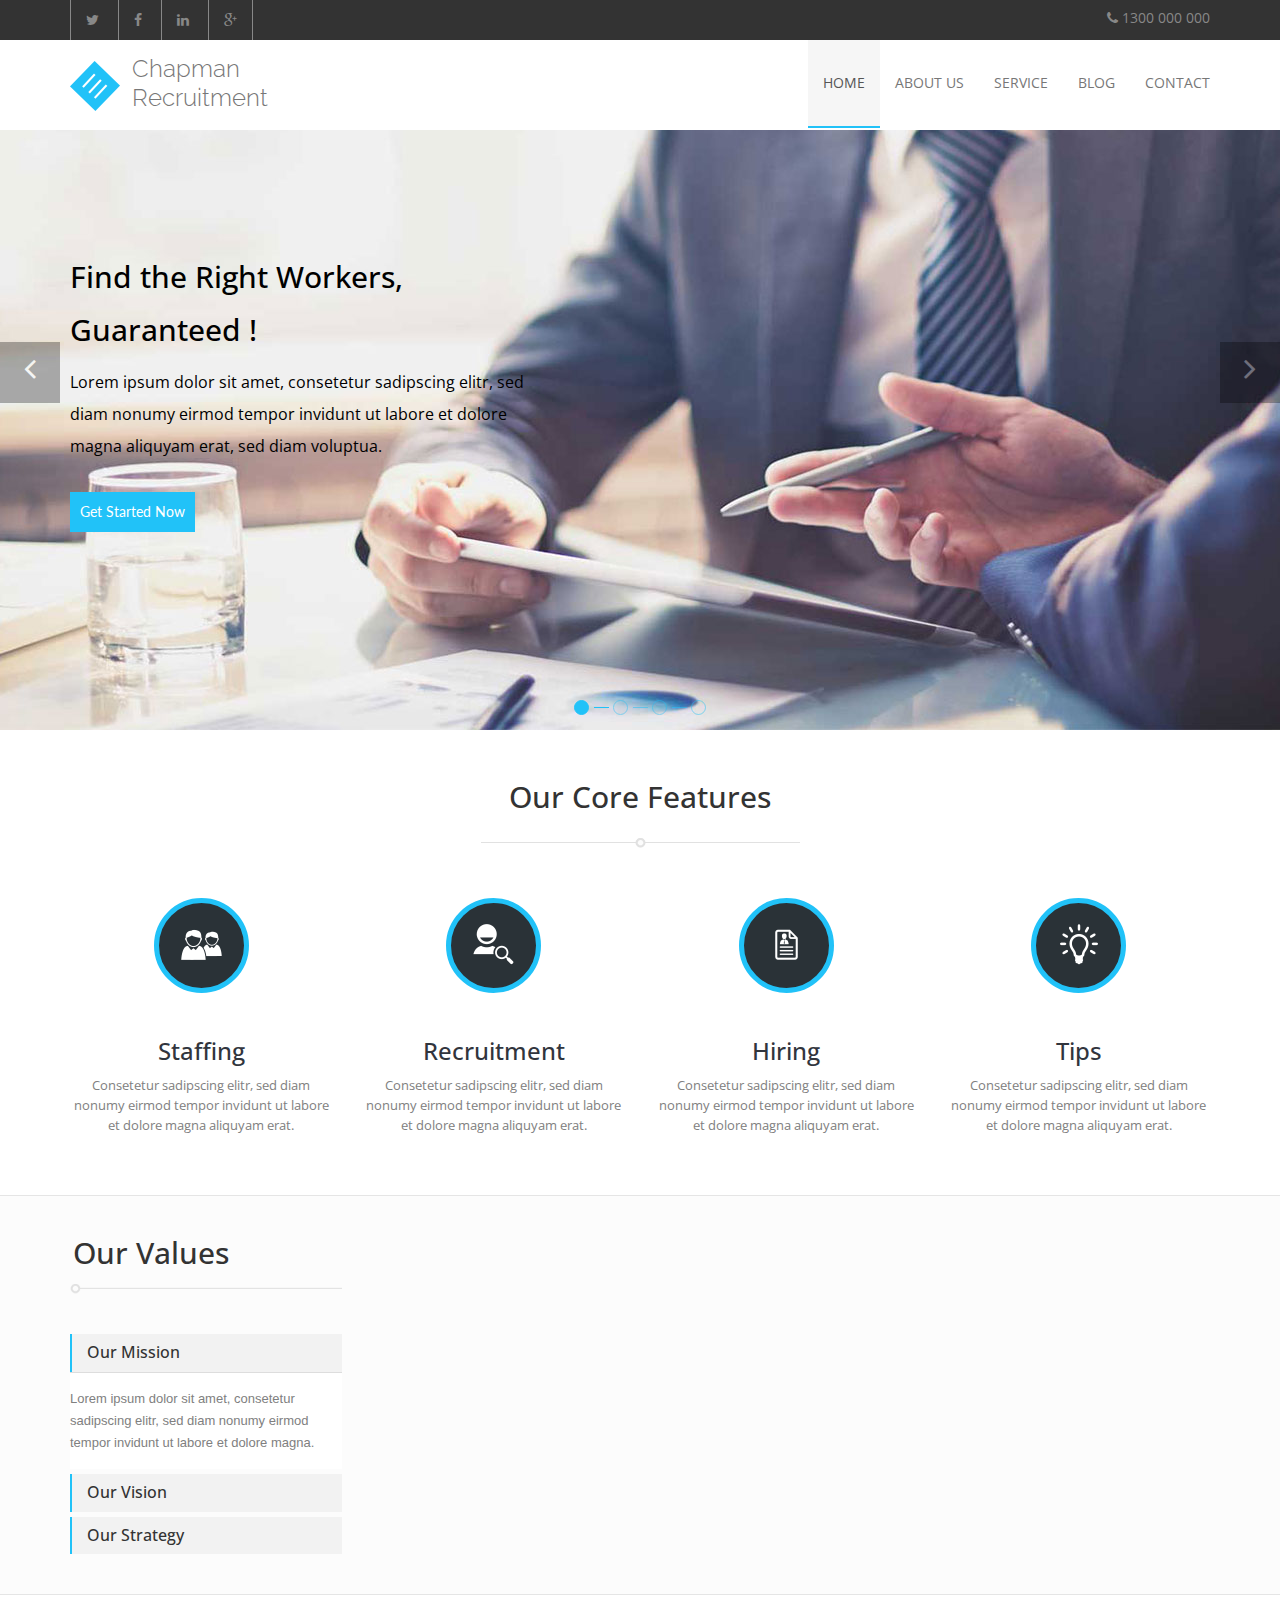
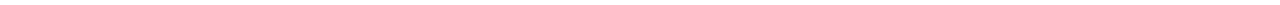
<file: front_end/sumon_vai/chapman/index.html>
<!DOCTYPE html>
<html lang="en">
<head>
	<meta charset="UTF-8">
	<title>Chapman Recruitment</title>
	<link rel="stylesheet" href="css/style.css">
	<link rel="stylesheet" href="css/reset.css">
	<link rel="stylesheet" href="css/bootstrap.css">
	<link rel="stylesheet" href="css/owl.carousel.css">
	<link rel="stylesheet" href="css/owl.theme.css">
	<link rel="stylesheet" href="css/font-awesome.min.css">
</head>
<body>
	<header>
		<div class="socialbar">
			<div class="container">
				<div class="row">
					<div class="col-lg-6 col-md-6 col-sm-6 col-xs-6">
						<div class="social-items">
							<a href=""><i class="fa fa-twitter"></i></a>
							<a href=""><i class="fa fa-facebook"></i></a>
							<a href=""><i class="fa fa-linkedin"></i></a>
							<a href=""><i class="fa fa-google-plus"></i></a>
						</div>
					</div>
					<!-- end of the /.col-lg-6 -->
					<div class="col-lg-6 col-md-6 col-sm-6 col-xs-6">
						<div class="contact-items">
							<i class="fa fa-phone"></i>
							<span>1300 000 000</span>
						</div>
					</div>
					<!-- end of the /.col-lg-6 -->
				</div>
				<!-- end of the /.row -->
			</div>
			<!-- end of the /.container -->
		</div>
		<!-- end of the /.socialbar -->

		<!-- navbar
		============================================= -->
		<nav class="navbar navbar-default">
			<div class="container">
				<div class="row">
					<div class="navbar-header">
						<button type="button" data-toggle="collapse" class="navbar-toggle collapsed" data-target="#mynav">
							<span class="icon-bar"></span>
							<span class="icon-bar"></span>
							<span class="icon-bar"></span>
							
						</button>
						<a href="" class="navbar-brand">
							<img src="img/logo.png" alt="">
							<span>
								Chapman <br> Recruitment
							</span>
						</a>
					</div>
					<!-- end of the /.navbar-header -->
					<div class="collapse navbar-collapse" id="mynav">
						<ul class="nav navbar-nav navbar-right">
							<li class="active"><a href="">HOME</a></li>
							<li><a href="">ABOUT US</a></li>
							<li><a href="">SERVICE</a></li>
							<li><a href="">BLOG</a></li>
							<li><a href="">CONTACT</a></li>
						</ul>
					</div>
				</div>
				<!-- end of the /.row -->
			</div>
			<!-- end of the /.container -->
		</nav>
		<!-- end of the nav/.navbar -->
	</header>
	<!-- end of the header -->

<!-- carousel
============================ -->
<section class="my_carousel">
	<div id="owl-demo" class="owl-carousel owl-theme">
 
		<div class="item item_one">
			
			<div class="container">
				<div class="row">
					<div class="col-lg-6">
						<div class="item_one_info">
							<h2>Find the Right Workers,</h2>
							<h2>Guaranteed !</h2>
							<p class="item_one_text">
								Lorem ipsum dolor sit amet, consetetur sadipscing elitr, sed<br> diam nonumy eirmod tempor invidunt ut labore et dolore <br>magna aliquyam erat, sed diam voluptua.

							</p>
							<a href="" class="btn btn-primary">get started now</a>
						</div>
					</div>
				</div>
			</div>
		</div>

		<div class="item item_two">
			
			<div class="container">
				<div class="row">
					<div class="col-lg-6">
						<div class="item_one_info">
							<h2>Find the Right Workers,</h2>
							<h2>Guaranteed !</h2>
							<p class="item_one_text">
								Lorem ipsum dolor sit amet, consetetur sadipscing elitr, sed<br> diam nonumy eirmod tempor invidunt ut labore et dolore <br>magna aliquyam erat, sed diam voluptua. 

							</p>
							<a href="" class="btn btn-primary">get started now</a>
						</div>
					</div>
				</div>
			</div>
		</div>

		<div class="item item_three">
			
			<div class="container">
				<div class="row">
					<div class="col-lg-6">
						<div class="item_one_info">
							<h2>Find the Right Workers,</h2>
							<h2>Guaranteed !</h2>
							<p class="item_one_text">
								Lorem ipsum dolor sit amet, consetetur sadipscing elitr, sed<br> diam nonumy eirmod tempor invidunt ut labore et dolore <br>magna aliquyam erat, sed diam voluptua. 

							</p>
							<a href="" class="btn btn-primary">get started now</a>
						</div>
					</div>
				</div>
			</div>
		</div>

		<div class="item item_four">
			
			<div class="container">
				<div class="row">
					<div class="col-lg-6">
						<div class="item_one_info">
							<h2>Find the Right Workers,</h2>
							<h2>Guaranteed !</h2>
							<p class="item_one_text">
								Lorem ipsum dolor sit amet, consetetur sadipscing elitr, sed<br> diam nonumy eirmod tempor invidunt ut labore et dolore <br>magna aliquyam erat, sed diam voluptua. 

							</p>
							<a href="" class="btn btn-primary">get started now</a>
						</div>
					</div>
				</div>
			</div>
		</div>
	 
	</div>
</section>
<!-- end of the section/.my_carousel -->

<!-- feature
========================= -->
<section class="my_feature">
	<div class="container">
		<div class="row">
			<h2>Our Core Features</h2>
			<div class="feature_items text-center">
				<div class="col-lg-3">
					<p class="feature_image">
						<span>
							<img src="img/feature1.png" alt="">
						</span>
					</p>
					<h3><a href="">staffing</a></h3>
					<p class="feature_text">
						<span>
							Consetetur sadipscing elitr,  sed diam nonumy eirmod tempor invidunt ut labore et dolore magna aliquyam erat.
						</span>
					</p>
				</div>
				<!-- end of the /.col-lg-3 -->
				<div class="col-lg-3">
					<p class="feature_image">
						<span>
							<img src="img/feature2.png" alt="">
						</span>
					</p>
					<h3><a href="">recruitment</a></h3>
					<p class="feature_text">
						<span>
							Consetetur sadipscing elitr,  sed diam nonumy eirmod tempor invidunt ut labore et dolore magna aliquyam erat.
						</span>
					</p>
				</div>
				<!-- end of the /.col-lg-3 -->
				<div class="col-lg-3">
					<p class="feature_image">
						<span>
							<img src="img/feature3.png" alt="">
						</span>
					</p>
					<h3><a href="">hiring</a></h3>
					<p class="feature_text">
						<span>
							Consetetur sadipscing elitr,  sed diam nonumy eirmod tempor invidunt ut labore et dolore magna aliquyam erat.
						</span>
					</p>
				</div>
				<!-- end of the /.col-lg-3 -->
				<div class="col-lg-3">
					<p class="feature_image">
						<span>
							<img src="img/feature4.png" alt="">
						</span>
					</p>
					<h3><a href="">tips</a></h3>
					<p class="feature_text">
						<span>
							Consetetur sadipscing elitr,  sed diam nonumy eirmod tempor invidunt ut labore et dolore magna aliquyam erat.
						</span>
					</p>
				</div>
				<!-- end of the /.col-lg-3 -->
				
			</div>
		</div>
	</div>
</section>
<!-- end of the section/.my_feature -->

<!-- value / service / client
================================ -->
<section class="my_service">
	<div class="container">
		<div class="row">
			<div class="col-lg-3">
				<h2>our values</h2>
				<div class="panel-group" id="accordion" role="tablist" aria-multiselectable="true">

					<div class="panel panel-default">
						<div class="panel-heading" role="tab" id="headingOne">
						  <h4 class="panel-title">
						    <a data-toggle="collapse" data-parent="#accordion" href="#collapseOne" aria-expanded="true" aria-controls="collapseOne">
						      Our Mission
						    </a>
						  </h4>
						</div>
						<div id="collapseOne" class="panel-collapse collapse in" role="tabpanel" aria-labelledby="headingOne">
						  <div class="panel-body">
						    Lorem ipsum dolor sit amet, consetetur sadipscing elitr, sed diam nonumy eirmod tempor invidunt ut labore et dolore magna. 
						  </div>
						</div>
					</div>

					<div class="panel panel-default">
						<div class="panel-heading" role="tab" id="headingTwo">
						  <h4 class="panel-title">
						    <a class="collapsed" data-toggle="collapse" data-parent="#accordion" href="#collapseTwo" aria-expanded="false" aria-controls="collapseTwo">
						      Our Vision
						    </a>
						  </h4>
						</div>
						<div id="collapseTwo" class="panel-collapse collapse" role="tabpanel" aria-labelledby="headingTwo">
						  <div class="panel-body">
						    Lorem ipsum dolor sit amet, consetetur sadipscing elitr, sed diam nonumy eirmod tempor invidunt ut labore et dolore magna.
						  </div>
						</div>
					</div>

					<div class="panel panel-default">
						<div class="panel-heading" role="tab" id="headingThree">
						  <h4 class="panel-title">
						    <a class="collapsed" data-toggle="collapse" data-parent="#accordion" href="#collapseThree" aria-expanded="false" aria-controls="collapseThree">
						      Our strategy
						    </a>
						  </h4>
						</div>
						<div id="collapseThree" class="panel-collapse collapse" role="tabpanel" aria-labelledby="headingThree">
						  <div class="panel-body">
						    Lorem ipsum dolor sit amet, consetetur sadipscing elitr, sed diam nonumy eirmod tempor invidunt ut labore et dolore magna.
						  </div>
						</div>
					</div>

				</div>
			</div>
		</div>
	</div>
</section>


	<script src="js/jquery-1.11.2.min.js"></script>
	<script src="js/bootstrap.js"></script>
	<script src="js/owl.carousel.js"></script>
	<script src="js/custom.js"></script>
	
</body>
</html>
</file>
<file: front_end/sumon_vai/chapman/css/style.css>
/*edited
==============
bootstrap.css line 4209,

*/
/*fonts
===================*/
@import url(http://fonts.googleapis.com/css?family=Open+Sans:400,300,300italic,400italic);
@import url(http://fonts.googleapis.com/css?family=Raleway:400,300);
@import url(http://fonts.googleapis.com/css?family=Lato);

/*
font-family: 'Open Sans', sans-serif;
font-family: 'Raleway', sans-serif;
font-family: 'Lato', sans-serif;
*/

*{
	-webkit-transition: all 0.5s ease-in;
	-o-transition: all 0.5s ease-in;
	transition: all 0.5s ease-in;
}
a:link{
	text-decoration: none !important;
}
a:hover{
	text-decoration: none !important;
}
a:active{
	text-decoration: none !important;
}

a:visited{
	text-decoration: none !important;
}

/*header
===================*/
header div.socialbar{
	background-color: #333333;
	color:#fff;
}
header div.socialbar div.social-items a{
	border-left:solid 1px #888888;
	padding:10px 15px;
	color:#888888;
	display: inline-block;
}
header div.socialbar div.social-items a:last-child{
	border-right:solid 1px #888888;
}

header div.socialbar div.social-items a:hover{
	color:#21c2f8;
}
header div.socialbar div.contact-items{
	text-align: right;
	line-height: 2.5;
	color:#888888;
}
header div.socialbar div.contact-items span{
	font-family: 'Open Sans', sans-serif;
}

/*navbar
=========================*/
nav.navbar{
	height: 90px;
	border:none;
	background:#fff;
	border-radius: 0px;
	margin-bottom: 0px;
}
nav.navbar div.navbar-header{
	height: 90px;
}

/*navbar brand style*/
nav.navbar div.navbar-header a.navbar-brand{
	margin-left:0px;
}
nav.navbar div.navbar-header a.navbar-brand img{
	display: inline-block;
	margin-top:-30px;
	margin-right: 7px;
}
nav.navbar div.navbar-header a.navbar-brand span{
	font-family: 'Raleway', sans-serif;
	font-weight: 300;
	display: inline-block;
	line-height: 1.2;
	font-size: 24px
}

/*navbar menu item style*/
nav.navbar div.collapse ul.nav li.active a{
	height: 88px;
	border-bottom:solid 2px #21c2f8;
	background-color:#f6f6f6;
}
nav.navbar div.collapse ul.nav li a{
	
	height: 90px;
	line-height: 4;
	font-family: 'Open Sans', sans-serif;
}
nav.navbar div.collapse ul.nav li a:hover{
	background-color:#f6f6f6;
	height: 88px;
	border-bottom:solid 2px #21c2f8;
}

/*media query....*/
@media screen and (max-width: 767px) {
	header div.socialbar{
		display: none;
	}
	nav.navbar{
		height: auto;
		background:#c1c1c1;
	}
	nav.navbar button{
		margin-top:30px;
	}
	nav.navbar div.collapse ul.navbar-nav{
		/*margin:0px -15px;*/
	}
	nav.navbar div.collapse ul.nav li a{
		height: 40px;
		line-height: 20px;
	}
	nav.navbar div.collapse ul.nav li a:hover{		
		height: 40px;	
		border:none;	
	}
	nav.navbar div.collapse ul.nav li.active a{
		height: 40px;
		border:none;
	}

}

/*carousel
==========================*/
#owl-demo .item img{
    display: block;
    width: 100%;
    height: auto;
}
#owl-demo .owl-buttons .owl-prev, 
#owl-demo .owl-buttons .owl-next{
	width:60px;
	height: 61px;
	line-height: 1.9;
	font-size: 25px;
	border-radius: 0px;
	margin-left:0px;
	background:#000;
	opacity: 0.3;
	color:#fff;
}
#owl-demo .owl-buttons .owl-prev i, 
#owl-demo .owl-buttons .owl-next i{
	color:#fff;
}
#owl-demo .owl-buttons .owl-next{
	margin-right:0px;
}
#owl-demo .owl-prev{
	position: absolute;
	left:0;
	top:35%;
}
#owl-demo .owl-next{
	position: absolute;
	right:0;
	top:35%;
}
section.my_carousel div#owl-demo div.item_one{
	background:url('../img/item1.jpg') center center no-repeat;
	background-size: cover;
	height: 600px;
}
section.my_carousel div#owl-demo div.item_two{
	background:url('../img/item2.jpg') center center no-repeat;
	background-size: cover;
	height: 600px;
}
section.my_carousel div#owl-demo div.item_three{
	background:url('../img/item3.jpg') center center no-repeat;
	background-size: cover;
	height: 600px;
}
section.my_carousel div#owl-demo div.item_four{
	background:url('../img/item4.jpg') center center no-repeat;
	background-size: cover;
	height: 600px;
}
section.my_carousel div#owl-demo div.item div.col-lg-6{
	margin:130px 0px;
}
section.my_carousel div#owl-demo div.item div.col-lg-6 a{
	color:#fff;
	padding:10px 10px;
	background-color:#21c2f8;
	border-radius: 0px;
	border:none;
}
section.my_carousel div#owl-demo div.item div.col-lg-6 h2{
	margin:0;
	font-family: 'Open Sans', sans-serif;
	color:#000;
}
section.my_carousel div#owl-demo div.item div.col-lg-6 div.item_one_info h2:nth-child(2) {
	color:#000;
	margin:20px 0px;
}
section.my_carousel div#owl-demo div.item div.col-lg-6 p.item_one_text{
	font-family: 'Open Sans', sans-serif;
	font-size: 16px;
	line-height: 2;
	margin:10px 0px 30px;
	color:#000;
}
section.my_carousel div#owl-demo div.item div.col-lg-6 a{
	text-transform: capitalize;
	font-family: 'Lato', sans-serif;
}
section.my_carousel div.owl-theme .owl-controls .owl-page span{
	border:solid 1px #21c2f8;
	width: 15px;
	height: 15px;
	margin:0px 12px;
	background-color:rgba(0, 0, 0, 0);
}
section.my_carousel div.owl-theme .owl-controls .owl-page span::after{
	content:"";
	display: inline-block;
	width: 15px;
	height: 1px;
	background:#21c2f8;
	position: absolute;
	margin-left:12px;
	margin-right:10px;
	margin-top:6px;
}
section.my_carousel div.owl-theme .owl-controls .owl-page:last-child span:after{
	display: none;
}
section.my_carousel div.owl-theme .owl-controls .owl-page:hover span{
	background:#21c2f8;
}
section.my_carousel div.owl-theme .owl-controls .active span{
	background:#21c2f8;
	/*padding:1px;*/
}
section.my_carousel div.owl-theme .owl-controls{
	margin-top:0px;
}
section.my_carousel div.owl-theme .owl-controls .owl-pagination{
	margin-top:-30px;
	position: relative;
}

/*my_feature
=====================*/
section.my_feature{
	padding:40px 0px;
}
section.my_feature h2{
	text-align: center;
	font-family: 'Open Sans', sans-serif;
}
section.my_feature h2::after{
	content:"";
	display: block;
	text-align: center;
	margin:25px auto 0px;
	width: 319px;
	height: 10px;
	background-image:url('../img/header_divider.png');
}
section.my_feature div.feature_items{
	margin:50px 0px;
}
section.my_feature div.feature_items div.col-lg-3 p.feature_image span{
	width: 95px;
	height: 95px;
	line-height: 80px;
	border-radius: 100%;
	background-color:#2a3237;
	border:solid 5px #21c2f8;
	display: inline-block;
}
section.my_feature div.feature_items div.col-lg-3 h3{
	margin-top:45px;
}
section.my_feature div.feature_items div.col-lg-3 h3 a{
	color:#31353d;
	font-family: 'Open Sans', sans-serif;
	text-transform: capitalize;
}
section.my_feature div.feature_items div.col-lg-3 h3 a:hover{
	text-decoration: none;
	color:#21c2f8;
}


section.my_feature div.feature_items div.col-lg-3 p.feature_text span{
	color:#808080;
	font-family: 'Open Sans', sans-serif;
	font-size: 13px;
}

/*accordion
===================*/
section.my_service{
	border-top:solid 1px #e5e5e5;
	border-bottom:solid 1px #e5e5e5;
	margin:10px 0px;
	padding:20px 0px;
	background:#fcfcfc;
}
section.my_service div.col-lg-3 h2{
	font-family: 'Open Sans', sans-serif;
	text-transform: capitalize;
	color:#333333;
	padding-left:3px;
}
section.my_service h2::after{
	content:"";
	display: block;
	margin-top: 15px;
	margin-left:-3px;
	margin-bottom: 40px;
	width: 272px;
	height: 10px;
	background-image:url('../img/our_values.png');
}
.panel-group .panel{
	color:#808080;
	border:none;
	border-radius: 0px;
	box-shadow: 0px 0px 0px rgba(0, 0, 0, 0);
	width:272px;
	margin-bottom:10px;
}
div.panel div.panel-heading{
	border-radius: 0px;
	background:#f2f2f2;
	border-left:solid 2px #21c2f8;
	padding:0px;
}
div.panel div.panel-heading a{
	font-family: 'Open Sans', sans-serif;
	text-transform: capitalize;
	display: block;
	padding:10px 15px;
} 
div.panel div.panel-heading a:hover{
	text-decoration: none;
}
div.panel div.panel-body{
	border-radius: 0px;
	background:#fff;
	font-size: 13px;
	padding:15px 0px;
	line-height: 1.7;
}
.panel-group .panel-heading + .panel-collapse > .panel-body, .panel-group .panel-heading + .panel-collapse > .list-group {
    border-top: 0px solid #fff;
}
</file>
